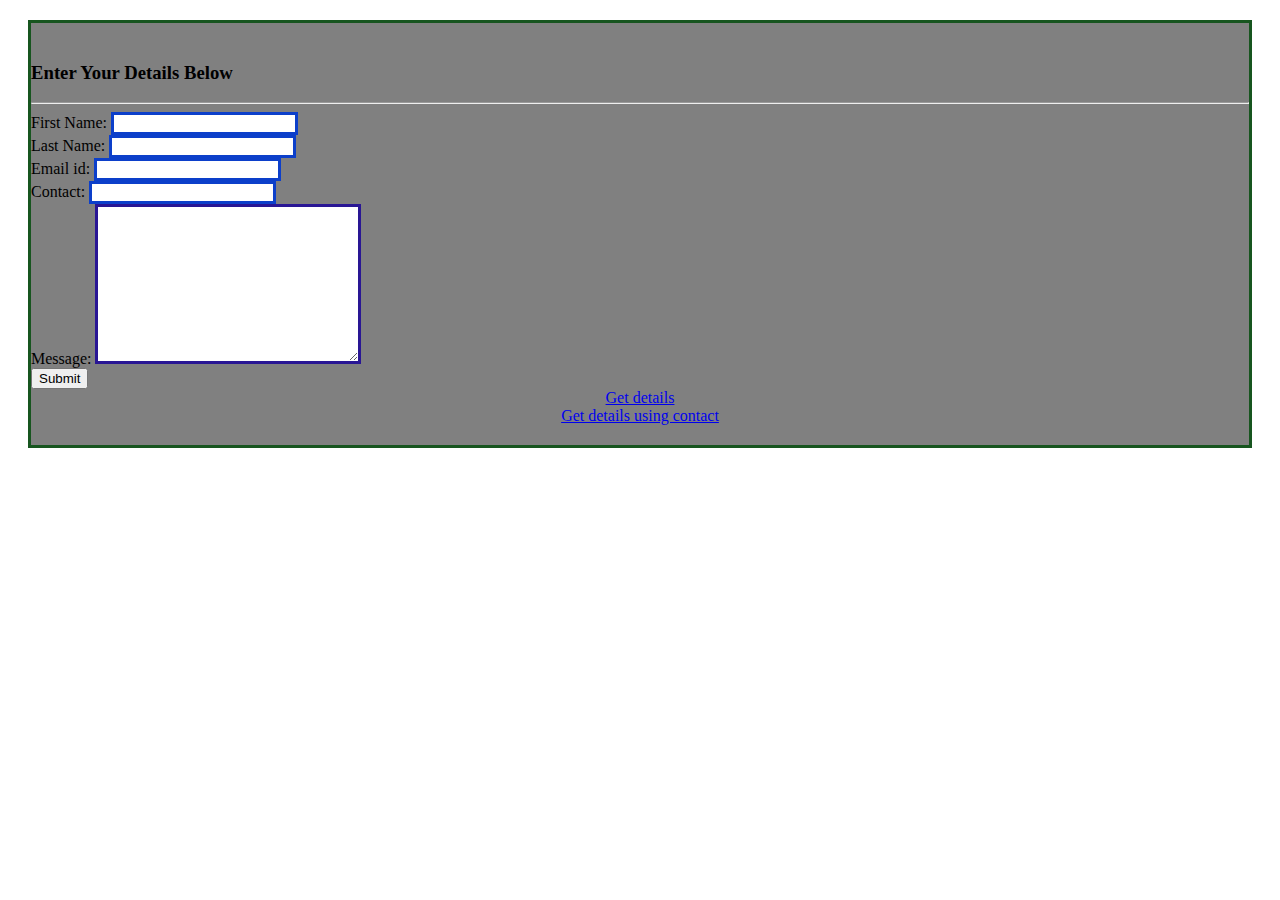
<file: index.html>
<!DOCTYPE html>
<html>
  <head>
    <link rel="stylesheet" type="text/css" href="aiclformcss.css" />
    <link
      href="https://cdn.jsdelivr.net/npm/bootstrap@5.0.0-beta2/dist/css/bootstrap.min.css"
      rel="stylesheet"
      integrity="sha384-BmbxuPwQa2lc/FVzBcNJ7UAyJxM6wuqIj61tLrc4wSX0szH/Ev+nYRRuWlolflfl"
      crossorigin="anonymous"
    />
    <script
      src="https://cdn.jsdelivr.net/npm/bootstrap@5.0.0-beta2/dist/js/bootstrap.bundle.min.js"
      integrity="sha384-b5kHyXgcpbZJO/tY9Ul7kGkf1S0CWuKcCD38l8YkeH8z8QjE0GmW1gYU5S9FOnJ0"
      crossorigin="anonymous"
    ></script>
    <script
      src="https://cdn.jsdelivr.net/npm/@popperjs/core@2.6.0/dist/umd/popper.min.js"
      integrity="sha384-KsvD1yqQ1/1+IA7gi3P0tyJcT3vR+NdBTt13hSJ2lnve8agRGXTTyNaBYmCR/Nwi"
      crossorigin="anonymous"
    ></script>
    <script
      src="https://cdn.jsdelivr.net/npm/bootstrap@5.0.0-beta2/dist/js/bootstrap.min.js"
      integrity="sha384-nsg8ua9HAw1y0W1btsyWgBklPnCUAFLuTMS2G72MMONqmOymq585AcH49TLBQObG"
      crossorigin="anonymous"
    ></script>
    <title>Profile Form</title>
  </head>
  <body>
    <div class="container formstyle">
      <div class="text-center"><h3>Enter Your Details Below</h3></div>
      <hr />
      <form action="aiclinsert.php" method="POST">
        <div class="mb-3">
          <label for="firstName" class="form-label">First Name:</label>
          <input
            type="text"
            class="form-control"
            name="firstName"
            id="firstName"
          />
        </div> 
        <div class="mb-3">
          <label for="lastname" class="form-label">Last Name:</label>
          <input
            type="text"
            class="form-control"
            name="lastname"
            id="lastname"
          />
        </div>
        <div class="mb-3">
          <label for="email" class="form-label">Email id:</label>
          <input
            type="email"
            class="form-control"
            name="email"
            id="email"
          />
        </div>
        <div class="mb-3">
          <label for="Contact" class="form-label">Contact:</label>
          <input
            type="number"
            name="Contact"
            class="form-control"
            id="Contact"
          />
        </div>
        <div class="mb-3">
          <label for="Message" class="form-label">Message:</label>
          <textarea
            name="Message"
            class="form-control"
            rows="10"
            cols="30"
            id="Message"
          ></textarea>
        </div>
        <div class="text-center">
          <button type="submit" class="btn btn-primary">Submit</button>
        </div>
        <center><a href="aicldetails.html">Get details</a> <br></center>
        <center><a href="aiclusingcontact.html">Get details using contact</a></center>
      </form>
    </div>
  </body>
</html>
</file>
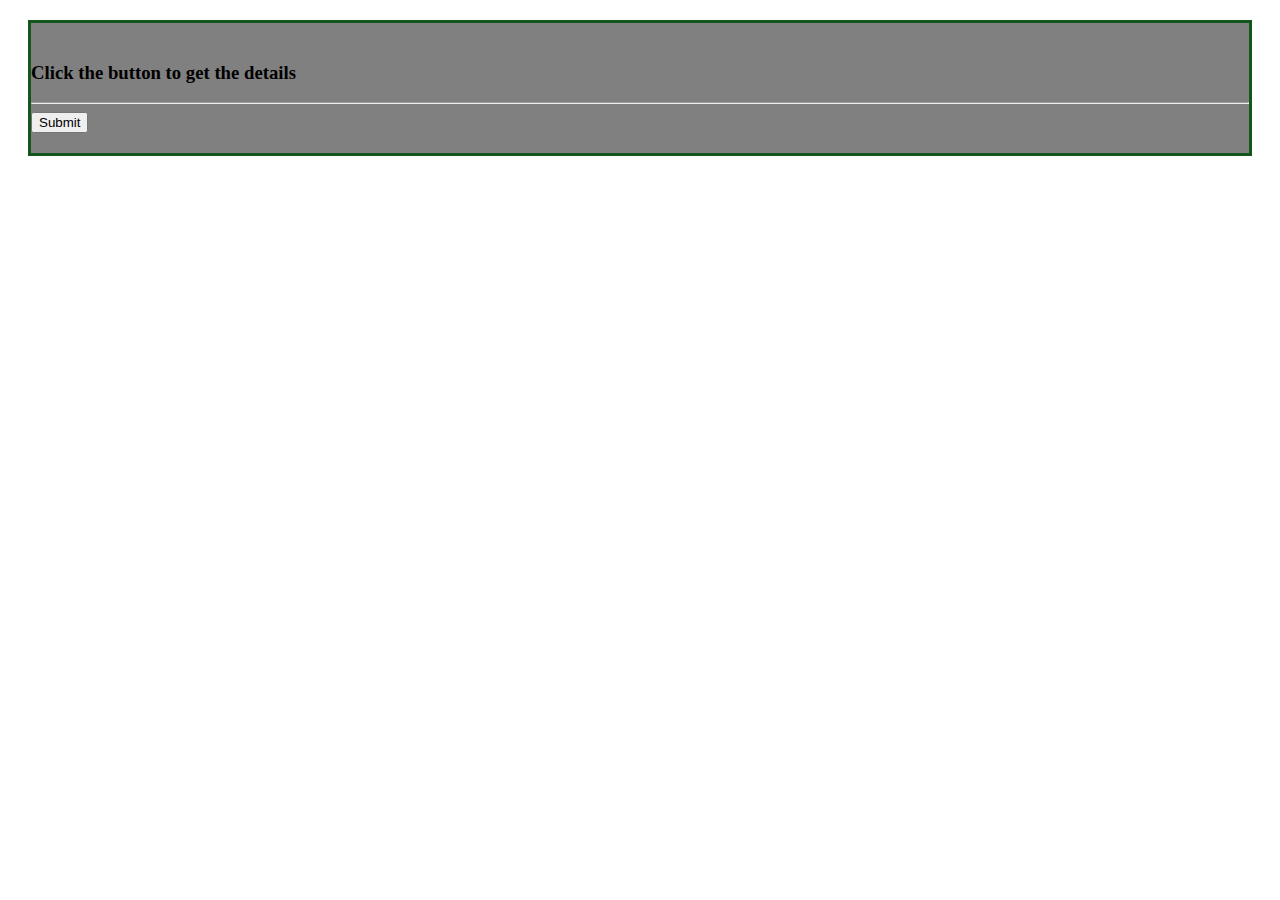
<file: aicldetails.html>
<!DOCTYPE html>
<html>
<head>
<link rel="stylesheet" type="text/css" href="aiclformcss.css" />
<link
      href="https://cdn.jsdelivr.net/npm/bootstrap@5.0.0-beta2/dist/css/bootstrap.min.css"
      rel="stylesheet"
      integrity="sha384-BmbxuPwQa2lc/FVzBcNJ7UAyJxM6wuqIj61tLrc4wSX0szH/Ev+nYRRuWlolflfl"
      crossorigin="anonymous"
    />
    <script
      src="https://cdn.jsdelivr.net/npm/bootstrap@5.0.0-beta2/dist/js/bootstrap.bundle.min.js"
      integrity="sha384-b5kHyXgcpbZJO/tY9Ul7kGkf1S0CWuKcCD38l8YkeH8z8QjE0GmW1gYU5S9FOnJ0"
      crossorigin="anonymous"
    ></script>
    <script
      src="https://cdn.jsdelivr.net/npm/@popperjs/core@2.6.0/dist/umd/popper.min.js"
      integrity="sha384-KsvD1yqQ1/1+IA7gi3P0tyJcT3vR+NdBTt13hSJ2lnve8agRGXTTyNaBYmCR/Nwi"
      crossorigin="anonymous"
    ></script>
    <script
      src="https://cdn.jsdelivr.net/npm/bootstrap@5.0.0-beta2/dist/js/bootstrap.min.js"
      integrity="sha384-nsg8ua9HAw1y0W1btsyWgBklPnCUAFLuTMS2G72MMONqmOymq585AcH49TLBQObG"
      crossorigin="anonymous"
    ></script>
</head>
<body>
<div class="container formstyle">
    <div class="text-center">
      <h3>Click the button to get the details</h3>
    </div>
    <hr />
    <form action="aiclselect.php" method="get">
      <div class="text-center">
        <button type="submit" class="btn btn-primary">Submit</button>
      </div>
    </form>
  </div>
</body>
</html>
</file>
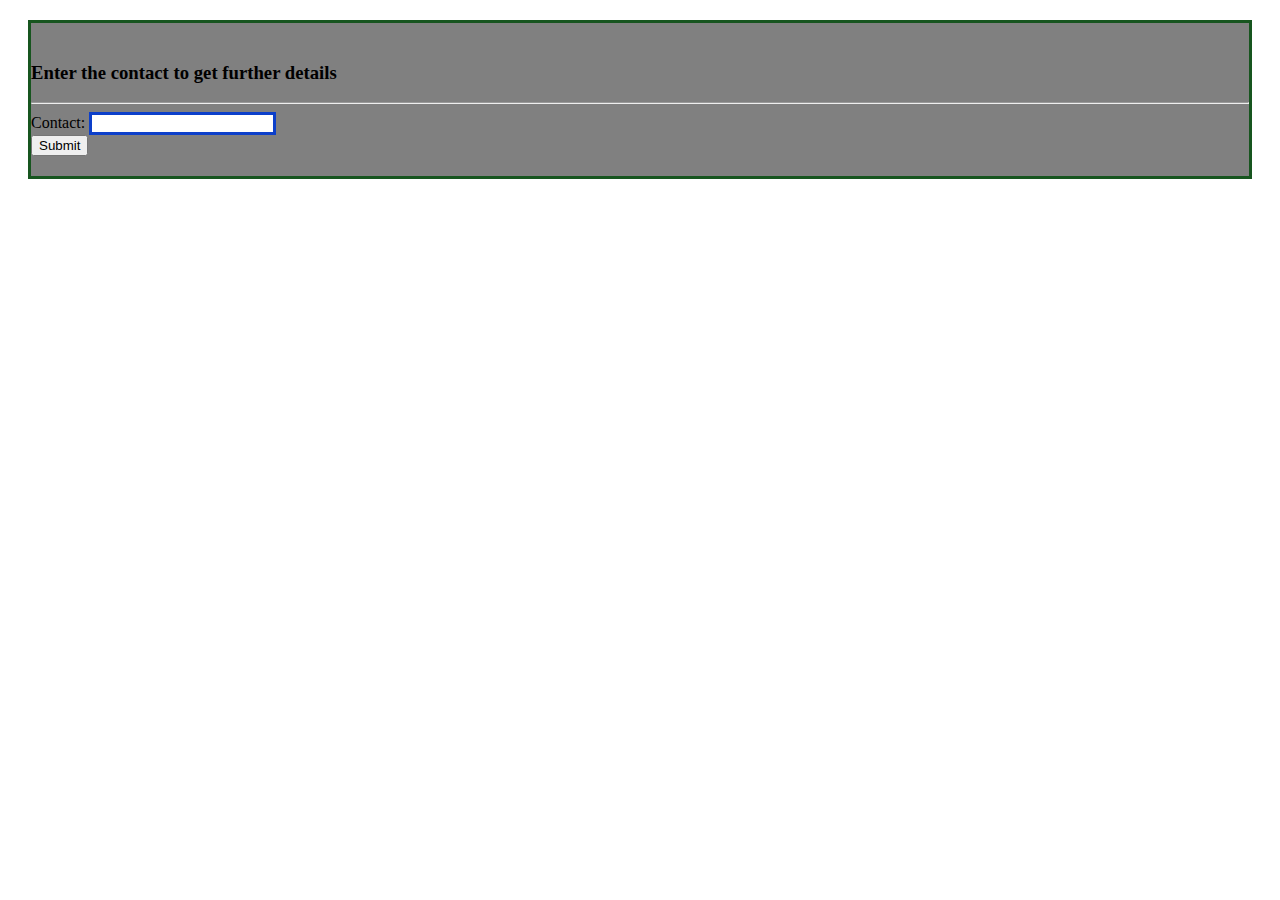
<file: aiclusingcontact.html>
<!DOCTYPE html>
<html>
  <head>
    <link rel="stylesheet" type="text/css" href="aiclformcss.css" />
    <link
      href="https://cdn.jsdelivr.net/npm/bootstrap@5.0.0-beta2/dist/css/bootstrap.min.css"
      rel="stylesheet"
      integrity="sha384-BmbxuPwQa2lc/FVzBcNJ7UAyJxM6wuqIj61tLrc4wSX0szH/Ev+nYRRuWlolflfl"
      crossorigin="anonymous"
    />
    <script
      src="https://cdn.jsdelivr.net/npm/bootstrap@5.0.0-beta2/dist/js/bootstrap.bundle.min.js"
      integrity="sha384-b5kHyXgcpbZJO/tY9Ul7kGkf1S0CWuKcCD38l8YkeH8z8QjE0GmW1gYU5S9FOnJ0"
      crossorigin="anonymous"
    ></script>
    <script
      src="https://cdn.jsdelivr.net/npm/@popperjs/core@2.6.0/dist/umd/popper.min.js"
      integrity="sha384-KsvD1yqQ1/1+IA7gi3P0tyJcT3vR+NdBTt13hSJ2lnve8agRGXTTyNaBYmCR/Nwi"
      crossorigin="anonymous"
    ></script>
    <script
      src="https://cdn.jsdelivr.net/npm/bootstrap@5.0.0-beta2/dist/js/bootstrap.min.js"
      integrity="sha384-nsg8ua9HAw1y0W1btsyWgBklPnCUAFLuTMS2G72MMONqmOymq585AcH49TLBQObG"
      crossorigin="anonymous"
    ></script>
    </head>
    <body>
        <div class="container formstyle">
            <div class="text-center">
              <h3>Enter the contact to get further details</h3>
            </div>
            <hr />
            <form action="aiclwhereform.php" method="get">
              <div class="mb-3">
                <label for="Contact" class="form-label">Contact:</label>
                <input
                  type="number"
                  name="Contact"
                  class="form-control"
                  id="Contact"
                />
              </div>
              <div class="text-center">
                <button type="submit" class="btn btn-primary">Submit</button>
              </div>
            </form>
          </div>

    </body>
    </html>
</file>
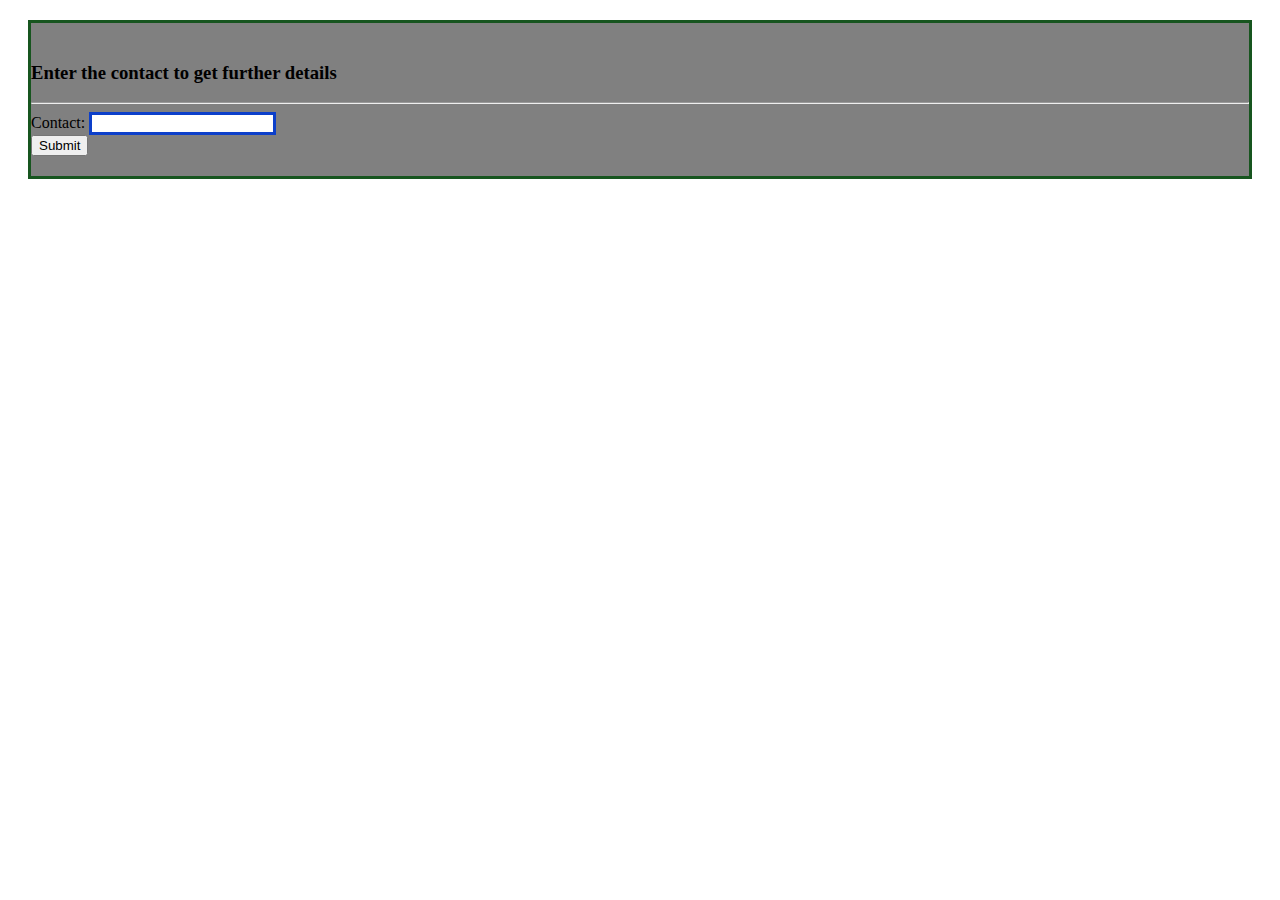
<file: aiclwhereform.html>
<!DOCTYPE html>
<html>
  <head>
    <link rel="stylesheet" type="text/css" href="aiclformcss.css" />
    <link
      href="https://cdn.jsdelivr.net/npm/bootstrap@5.0.0-beta2/dist/css/bootstrap.min.css"
      rel="stylesheet"
      integrity="sha384-BmbxuPwQa2lc/FVzBcNJ7UAyJxM6wuqIj61tLrc4wSX0szH/Ev+nYRRuWlolflfl"
      crossorigin="anonymous"
    />
    <script
      src="https://cdn.jsdelivr.net/npm/bootstrap@5.0.0-beta2/dist/js/bootstrap.bundle.min.js"
      integrity="sha384-b5kHyXgcpbZJO/tY9Ul7kGkf1S0CWuKcCD38l8YkeH8z8QjE0GmW1gYU5S9FOnJ0"
      crossorigin="anonymous"
    ></script>
    <script
      src="https://cdn.jsdelivr.net/npm/@popperjs/core@2.6.0/dist/umd/popper.min.js"
      integrity="sha384-KsvD1yqQ1/1+IA7gi3P0tyJcT3vR+NdBTt13hSJ2lnve8agRGXTTyNaBYmCR/Nwi"
      crossorigin="anonymous"
    ></script>
    <script
      src="https://cdn.jsdelivr.net/npm/bootstrap@5.0.0-beta2/dist/js/bootstrap.min.js"
      integrity="sha384-nsg8ua9HAw1y0W1btsyWgBklPnCUAFLuTMS2G72MMONqmOymq585AcH49TLBQObG"
      crossorigin="anonymous"
    ></script>
    <title>Data retrieval Form with respect to contact</title>
  </head>
  <body>
<div class="container formstyle">
  <div class="text-center">
    <h3>Enter the contact to get further details</h3>
  </div>
  <hr />
  <form action="aiclwhereform.php" method="get">
    <div class="mb-3">
      <label for="Contact" class="form-label">Contact:</label>
      <input type="number" name="Contact" class="form-control" id="Contact" />
    </div>
    <div class="text-center">
      <button type="submit" class="btn btn-primary">Submit</button>
    </div>
  </form>
</div>
</body>
</html>
</file>
<file: aiclformcss.css>
.formstyle {
  padding-top: 20px;
  border: 3px solid #17551f;
  padding-bottom: 20px;
  margin: 20px;
  background-color: rgb(128, 128, 128);
}
input[type="text"],
input[type="number"],
input[type="email"] {
  border: 3px solid rgb(12, 63, 202);
}
textarea.form-control {
  border: 3px solid rgb(41, 22, 148);
}
button.btn.btn-primary {
  text-align: center;
}
</file>
